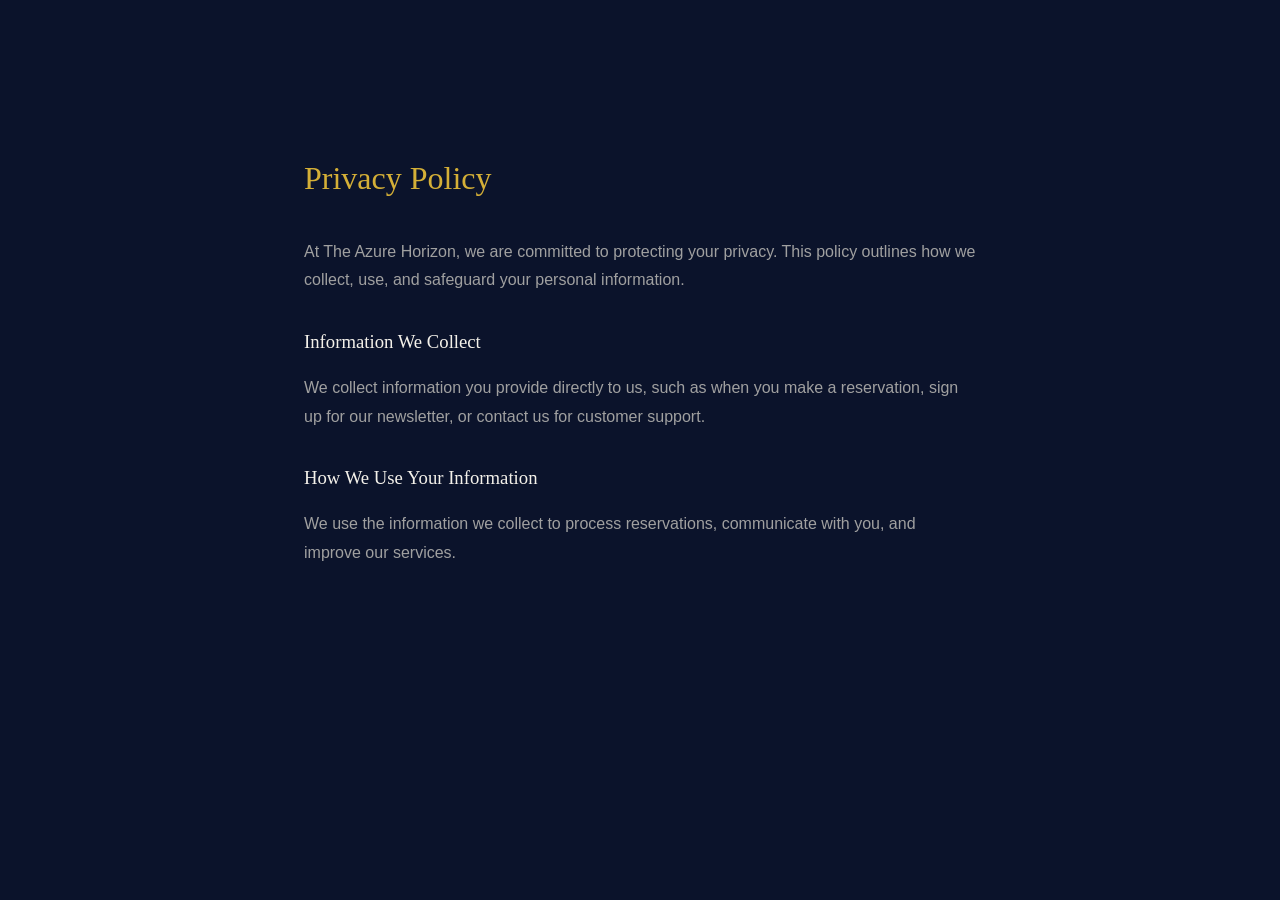
<file: privacy.html>
<!DOCTYPE html>
<html lang="en">
<head>
    <title>Privacy Policy | The Azure Horizon</title>
    <link rel="stylesheet" href="styles.css">
</head>
<body>
    <div class="section" style="max-width: 800px; margin: 0 auto; padding-top: 150px;">
        <h1 style="font-family: var(--font-heading); color: var(--secondary); margin-bottom: 30px;">Privacy Policy</h1>
        <p style="color: var(--text-muted); margin-bottom: 20px;">At The Azure Horizon, we are committed to protecting your privacy. This policy outlines how we collect, use, and safeguard your personal information.</p>
        <h3 style="color: var(--cream); margin: 30px 0 15px;">Information We Collect</h3>
        <p style="color: var(--text-muted);">We collect information you provide directly to us, such as when you make a reservation, sign up for our newsletter, or contact us for customer support.</p>
        <h3 style="color: var(--cream); margin: 30px 0 15px;">How We Use Your Information</h3>
        <p style="color: var(--text-muted);">We use the information we collect to process reservations, communicate with you, and improve our services.</p>
    </div>
</body>
</html>
</file>
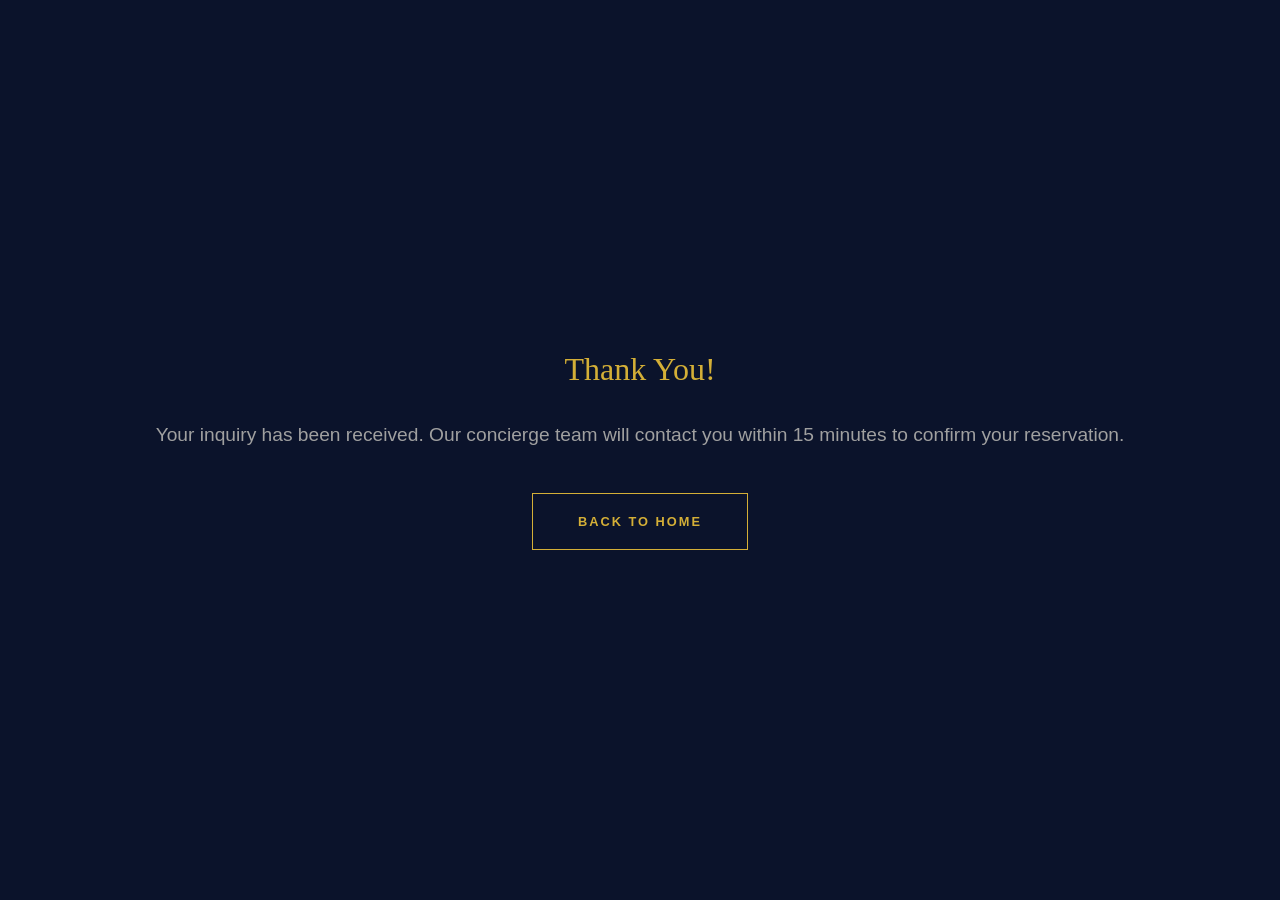
<file: thank-you.html>
<!DOCTYPE html>
<html lang="en">
<head>
    <title>Booking Confirmed | The Azure Horizon</title>
    <link rel="stylesheet" href="styles.css">
</head>
<body style="display: flex; justify-content: center; align-items: center; height: 100vh; text-align: center;">
    <div class="section" style="padding: 0;">
        <h1 style="font-family: var(--font-heading); color: var(--secondary); margin-bottom: 20px;">Thank You!</h1>
        <p style="font-size: 1.2rem; margin-bottom: 40px; color: var(--text-muted);">Your inquiry has been received. Our concierge team will contact you within 15 minutes to confirm your reservation.</p>
        <a href="index.html" class="cta-button">Back to Home</a>
    </div>
</body>
</html>
</file>
<file: styles.css>
/* --- Variables & Reset --- */
:root {
    --primary: #0B132B; /* Midnight Navy */
    --secondary: #D4AF37; /* Brushed Gold */
    --cream: #F4F1EA; /* Warm Cream */
    --text-muted: #A0A0A0;
    --font-heading: 'Playfair Display', serif;
    --font-body: 'Montserrat', sans-serif;
    --transition: all 0.5s cubic-bezier(0.25, 1, 0.5, 1);
}

* { margin: 0; padding: 0; box-sizing: border-box; }
html { scroll-behavior: smooth; }
body { 
    font-family: var(--font-body); 
    background-color: var(--primary); 
    color: var(--cream); 
    line-height: 1.8; 
    overflow-x: hidden;
    cursor: none; /* Custom Cursor */
}

/* --- Custom Cursor (GhostCursor) --- */
.cursor-dot, .cursor-outline {
    position: fixed; top: 0; left: 0; transform: translate(-50%, -50%);
    border-radius: 50%; z-index: 9999; pointer-events: none;
}
.cursor-dot { width: 8px; height: 8px; background-color: var(--secondary); }
.cursor-outline { width: 40px; height: 40px; border: 1px solid rgba(212, 175, 55, 0.5); transition: width 0.3s, height 0.3s, background-color 0.3s; }
.cursor-hover .cursor-outline { width: 70px; height: 70px; background-color: rgba(212, 175, 55, 0.1); border-color: transparent; }
@media (max-width: 768px) { .cursor-dot, .cursor-outline { display: none; } body { cursor: auto; } }

/* --- Typography --- */
h1, h2, h3 { font-family: var(--font-heading); font-weight: 400; color: var(--cream); }
.section-title { font-size: 3rem; text-align: center; margin-bottom: 4rem; letter-spacing: 2px; }

/* ShinyText Effect */
.shiny-text {
    background: linear-gradient(120deg, var(--cream) 30%, var(--secondary) 50%, var(--cream) 70%);
    background-size: 200% 100%;
    -webkit-background-clip: text;
    -webkit-text-fill-color: transparent;
    animation: shine 4s infinite linear;
}
@keyframes shine { 0% { background-position: 200% 0; } 100% { background-position: -200% 0; } }

/* --- Header & Nav --- */
.response-banner { background: var(--secondary); color: var(--primary); text-align: center; padding: 12px; font-size: 0.8rem; font-weight: 500; letter-spacing: 1px; text-transform: uppercase; }
header { position: fixed; top: 0; width: 100%; padding: 2rem 5%; z-index: 1000; transition: var(--transition); }
header.scrolled { background: rgba(11, 19, 43, 0.95); backdrop-filter: blur(10px); padding: 1rem 5%; box-shadow: 0 4px 20px rgba(0,0,0,0.5); }
.main-nav { display: flex; justify-content: space-between; align-items: center; }
.logo { font-family: var(--font-heading); font-size: 1.8rem; color: var(--secondary); text-decoration: none; letter-spacing: 3px; }
.nav-links { list-style: none; display: flex; gap: 40px; }
.nav-links a { color: var(--cream); text-decoration: none; font-size: 0.8rem; text-transform: uppercase; letter-spacing: 2px; transition: color 0.3s; position: relative; }
.nav-links a::after { content: ''; position: absolute; bottom: -5px; left: 0; width: 0; height: 1px; background: var(--secondary); transition: width 0.3s; }
.nav-links a:hover::after { width: 100%; }
.hamburger { display: none; cursor: pointer; flex-direction: column; gap: 5px; }
.hamburger span { width: 25px; height: 2px; background: var(--cream); transition: 0.3s; }

/* Mobile Menu */
.mobile-menu { position: fixed; top: 0; left: 0; width: 100%; height: 100vh; background: var(--primary); z-index: 999; display: flex; justify-content: center; align-items: center; opacity: 0; pointer-events: none; transition: opacity 0.4s; }
.mobile-menu.active { opacity: 1; pointer-events: all; }
.mobile-menu ul { list-style: none; text-align: center; }
.mobile-menu li { margin: 20px 0; }
.mobile-menu a { font-family: var(--font-heading); font-size: 2.5rem; color: var(--cream); text-decoration: none; transition: color 0.3s; }
.mobile-menu a:hover { color: var(--secondary); }

/* --- Hero Section --- */
.hero { position: relative; height: 100vh; display: flex; align-items: center; justify-content: center; text-align: center; overflow: hidden; }
.hero-video { position: absolute; top: 50%; left: 50%; min-width: 100%; min-height: 100%; transform: translate(-50%, -50%); object-fit: cover; z-index: -1; filter: brightness(0.6); }
.hero-overlay { position: absolute; top: 0; left: 0; width: 100%; height: 100%; background: linear-gradient(to bottom, rgba(11,19,43,0.3) 0%, rgba(11,19,43,0.9) 100%); z-index: 0; }
.hero-content { position: relative; z-index: 1; max-width: 900px; padding: 20px; }
.hero-title { font-size: 4.5rem; margin-bottom: 20px; line-height: 1.2; }
.hero-subtitle { font-size: 1.1rem; font-weight: 300; margin-bottom: 40px; letter-spacing: 1px; }
.cta-button { display: inline-block; background: transparent; color: var(--secondary); padding: 16px 45px; text-decoration: none; border: 1px solid var(--secondary); font-size: 0.8rem; font-weight: 600; text-transform: uppercase; letter-spacing: 2px; position: relative; overflow: hidden; transition: var(--transition); z-index: 1; }
.cta-button::before { content: ''; position: absolute; top: 0; left: -100%; width: 100%; height: 100%; background: var(--secondary); transition: var(--transition); z-index: -1; }
.cta-button:hover { color: var(--primary); }
.cta-button:hover::before { left: 0; }

.scroll-indicator { position: absolute; bottom: 40px; left: 50%; transform: translateX(-50%); display: flex; flex-direction: column; align-items: center; gap: 10px; z-index: 1; }
.scroll-indicator span { font-size: 0.7rem; text-transform: uppercase; letter-spacing: 2px; opacity: 0.7; }
.scroll-indicator .line { width: 1px; height: 60px; background: rgba(244, 241, 234, 0.3); position: relative; overflow: hidden; }
.scroll-indicator .line::after { content: ''; position: absolute; top: 0; left: 0; width: 100%; height: 30%; background: var(--secondary); animation: scrollLine 2s infinite; }
@keyframes scrollLine { 0% { top: -30%; } 100% { top: 100%; } }

/* --- Breadcrumbs --- */
.breadcrumbs { padding: 120px 5% 20px; background: var(--primary); font-size: 0.8rem; color: var(--text-muted); }
.breadcrumbs ol { list-style: none; display: flex; gap: 10px; }
.breadcrumbs li::after { content: "—"; margin-left: 10px; color: var(--secondary); }
.breadcrumbs li:last-child::after { content: ""; }
.breadcrumbs a { color: var(--cream); text-decoration: none; transition: color 0.3s; }
.breadcrumbs a:hover { color: var(--secondary); }

/* --- Sections --- */
.section { padding: 120px 5%; max-width: 1400px; margin: 0 auto; }
.section-dark { background: #070D1E; max-width: 100%; padding: 120px 10%; }

/* --- Cards & Grid (SpotlightCard & GlareHover) --- */
.grid { display: grid; grid-template-columns: repeat(auto-fit, minmax(350px, 1fr)); gap: 40px; }
.card { background: #111A30; border: 1px solid rgba(212, 175, 55, 0.1); position: relative; overflow: hidden; transition: transform 0.4s ease, box-shadow 0.4s ease; }
.card:hover { transform: translateY(-10px); box-shadow: 0 20px 40px rgba(0,0,0,0.6); }
.card img { width: 100%; height: 350px; object-fit: cover; transition: transform 0.8s ease; }
.card:hover img { transform: scale(1.05); }
.card-content { padding: 30px; }
.card h3 { font-size: 1.5rem; margin-bottom: 15px; color: var(--secondary); }
.card p { color: var(--text-muted); font-size: 0.95rem; }

/* Spotlight Effect */
.spotlight-card { position: relative; }
.spotlight-card::before {
    content: ''; position: absolute; top: 0; left: 0; width: 100%; height: 100%;
    background: radial-gradient(800px circle at var(--mouse-x) var(--mouse-y), rgba(212, 175, 55, 0.15), transparent 40%);
    z-index: 1; pointer-events: none; opacity: 0; transition: opacity 0.5s;
}
.spotlight-card:hover::before { opacity: 1; }

/* --- Accordion Gallery (Spa) --- */
.accordion-gallery { display: flex; gap: 20px; height: 500px; margin-top: 40px; }
.accordion-item { flex: 1; background-size: cover; background-position: center; border-radius: 5px; position: relative; cursor: pointer; transition: flex 0.6s cubic-bezier(0.25, 1, 0.5, 1); overflow: hidden; }
.accordion-item.active { flex: 3; }
.accordion-item::after { content: ''; position: absolute; inset: 0; background: linear-gradient(to top, rgba(11,19,43,0.9) 0%, transparent 60%); opacity: 0; transition: opacity 0.5s; }
.accordion-item.active::after { opacity: 1; }
.accordion-content { position: absolute; bottom: 30px; left: 30px; right: 30px; opacity: 0; transform: translateY(20px); transition: all 0.5s 0.2s; z-index: 2; }
.accordion-item.active .accordion-content { opacity: 1; transform: translateY(0); }
.accordion-content h3 { font-size: 2rem; color: var(--secondary); margin-bottom: 10px; }
.accordion-content p { font-size: 1rem; color: var(--cream); }

/* --- FAQs --- */
.faq-container { max-width: 800px; margin: 0 auto; }
.faq-item { border-bottom: 1px solid rgba(212, 175, 55, 0.2); margin-bottom: 20px; }
.faq-item summary { padding: 25px 0; font-size: 1.2rem; font-family: var(--font-heading); cursor: pointer; list-style: none; position: relative; transition: color 0.3s; }
.faq-item summary::-webkit-details-marker { display: none; }
.faq-item summary::after { content: '+'; position: absolute; right: 0; font-size: 1.5rem; color: var(--secondary); transition: transform 0.4s; }
.faq-item[open] summary::after { transform: rotate(45deg); }
.faq-item[open] summary { color: var(--secondary); }
.faq-item p { padding: 0 0 25px 0; color: var(--text-muted); font-size: 0.95rem; }

/* --- Reviews (Marquee) --- */
.marquee-container { overflow: hidden; width: 100%; position: relative; }
.marquee-content { display: flex; gap: 40px; width: max-content; animation: marquee 30s linear infinite; }
.marquee-content:hover { animation-play-state: paused; }
.review-card { background: rgba(255,255,255,0.03); border: 1px solid rgba(212, 175, 55, 0.1); padding: 40px; width: 450px; border-radius: 5px; }
.review-card p { font-style: italic; font-size: 1.05rem; margin-bottom: 20px; color: var(--cream); }
.review-card span { color: var(--secondary); font-size: 0.85rem; text-transform: uppercase; letter-spacing: 1px; }
@keyframes marquee { 0% { transform: translateX(0); } 100% { transform: translateX(-50%); } }

/* --- Map & Contact --- */
.map-container { margin-bottom: 30px; border: 1px solid rgba(212, 175, 55, 0.2); }
.directions { background: rgba(255,255,255,0.02); padding: 30px; border-left: 3px solid var(--secondary); font-size: 0.95rem; color: var(--text-muted); }

/* --- Footer --- */
footer { background: #070D1E; text-align: center; padding: 60px 5%; border-top: 1px solid rgba(212, 175, 55, 0.1); }
.footer-links a { color: var(--text-muted); text-decoration: none; margin: 0 20px; font-size: 0.8rem; text-transform: uppercase; letter-spacing: 2px; transition: color 0.3s; }
.footer-links a:hover { color: var(--secondary); }
footer p { margin-top: 30px; font-size: 0.8rem; color: rgba(160, 160, 160, 0.5); }

/* --- Mobile Sticky CTA --- */
.sticky-mobile-cta { display: none; }

/* --- Responsive Design --- */
@media (max-width: 992px) {
    .hero-title { font-size: 3.5rem; }
    .accordion-gallery { flex-direction: column; height: auto; }
    .accordion-item { height: 200px; }
    .accordion-item.active { height: 400px; }
}

@media (max-width: 768px) {
    .hero-title { font-size: 2.8rem; }
    .section-title { font-size: 2.2rem; }
    .nav-links { display: none; }
    .hamburger { display: flex; }
    .breadcrumbs { padding-top: 100px; }
    
    .sticky-mobile-cta { 
        display: block; position: fixed; bottom: 0; left: 0; width: 100%; 
        background: rgba(11, 19, 43, 0.98); padding: 15px; z-index: 998; 
        text-align: center; border-top: 1px solid var(--secondary); backdrop-filter: blur(10px);
    }
    .sticky-mobile-cta .cta-button { width: 100%; display: block; padding: 15px; }
}
</file>
